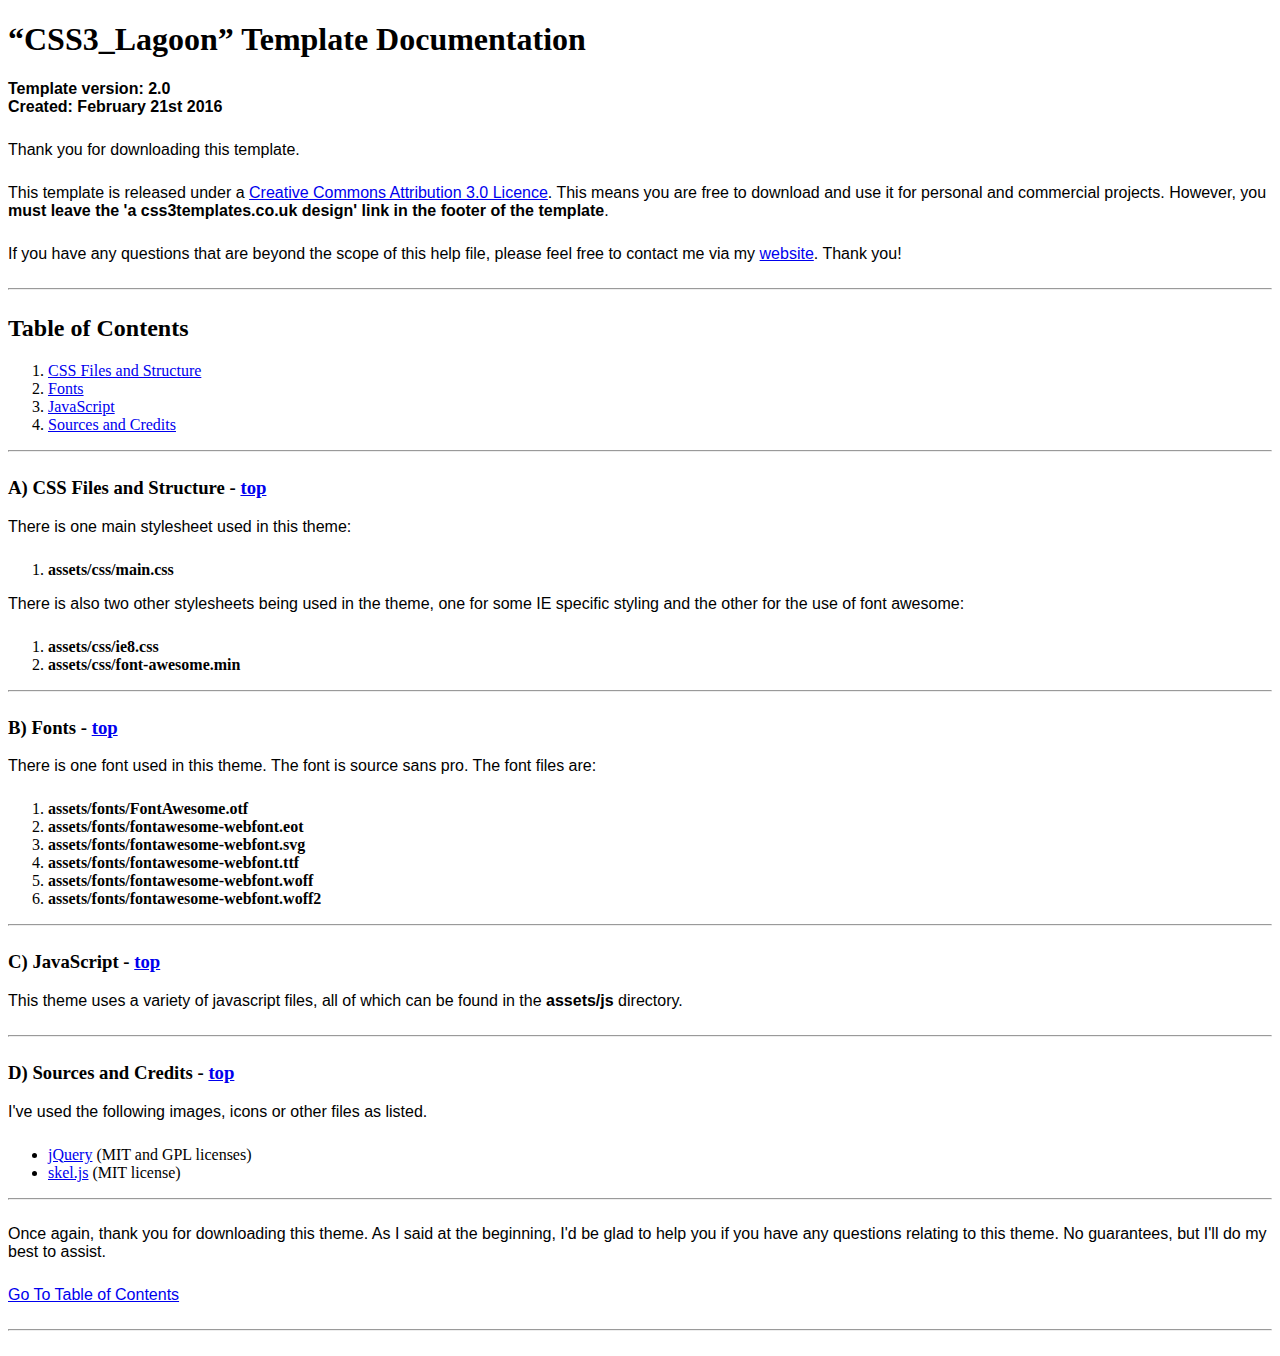
<file: documentation/index.html>
<!DOCTYPE HTML>
<html>
  <meta http-equiv="content-type" content="text/html;charset=utf-8">
  <title>CSS3_Lagoon Template</title>
  <style type="text/css" media="screen">
    p, table, hr, .box { font-family: arial; margin-bottom:25px; }
    .box p { margin-bottom:10px; }
  </style>
</head>


<body>
  <div>

    <h1>&ldquo;CSS3_Lagoon&rdquo; Template Documentation</h1>

    <p><strong>Template version: 2.0<br />Created: February 21st 2016</strong></p>

    <div>
      <p>Thank you for downloading this template.</p>
      <p>This template is released under a <a href="http://creativecommons.org/licenses/by/3.0">Creative Commons Attribution 3.0 Licence</a>. This means you are free to download and use it for personal and commercial projects. However, you <strong>must leave the 'a css3templates.co.uk design' link in the footer of the template</strong>.</p>
      <p>If you have any questions that are beyond the scope of this help file, please feel free to contact me via my <a href="http://www.css3templates.co.uk">website</a>. Thank you!</p>
    </div>

    <hr>

    <h2 id="toc">Table of Contents</h2>
    <ol>
      <li><a href="#cssFiles">CSS Files and Structure</a></li>
      <li><a href="#fontFiles">Fonts</a></li>
      <li><a href="#javascript">JavaScript</a></li>
      <li><a href="#credits">Sources and Credits</a></li>
    </ol>

    <hr>

    <h3 id="cssFiles"><strong>A) CSS Files and Structure</strong> - <a href="#toc">top</a></h3>

    <p>There is one main stylesheet used in this theme:</p>
    <ol>
      <li><b>assets/css/main.css</b></li>  
    </ol>
	
    <p>There is also two other stylesheets being used in the theme, one for some IE specific styling and the other for the use of font awesome:</p>
    <ol>
      <li><b>assets/css/ie8.css</b></li>  
      <li><b>assets/css/font-awesome.min</b></li>  
    </ol>

    <hr>

    <h3 id="fontFiles"><strong>B) Fonts</strong> - <a href="#toc">top</a></h3>

    <p>There is one font used in this theme. The font is source sans pro. The font files are:</p>
    <ol>
      <li><b>assets/fonts/FontAwesome.otf</b></li>
      <li><b>assets/fonts/fontawesome-webfont.eot</b></li>
      <li><b>assets/fonts/fontawesome-webfont.svg</b></li>
      <li><b>assets/fonts/fontawesome-webfont.ttf</b></li>
      <li><b>assets/fonts/fontawesome-webfont.woff</b></li>
      <li><b>assets/fonts/fontawesome-webfont.woff2</b></li>
    </ol>

    <hr>

    <h3 id="javascript"><strong>C) JavaScript</strong> - <a href="#toc">top</a></h3>

    <p>This theme uses a variety of javascript files, all of which can be found in the <b>assets/js</b> directory.</p>

    <hr>

    <h3 id="credits"><strong>D) Sources and Credits</strong> - <a href="#toc">top</a></h3>

    <p>I've used the following images, icons or other files as listed.

    <ul>
      <li><a href="http://www.jquery.com">jQuery</a> (MIT and GPL licenses)</li>
      <li><a href="https://github.com/n33/skel">skel.js</a> (MIT license)</li>	  
    </ul>

    <hr>

    <p>Once again, thank you for downloading this theme. As I said at the beginning, I'd be glad to help you if you have any questions relating to this theme. No guarantees, but I'll do my best to assist.</p>

    <p><a href="#toc">Go To Table of Contents</a></p>

    <hr>
  </div>
</body>
</html>
</file>
